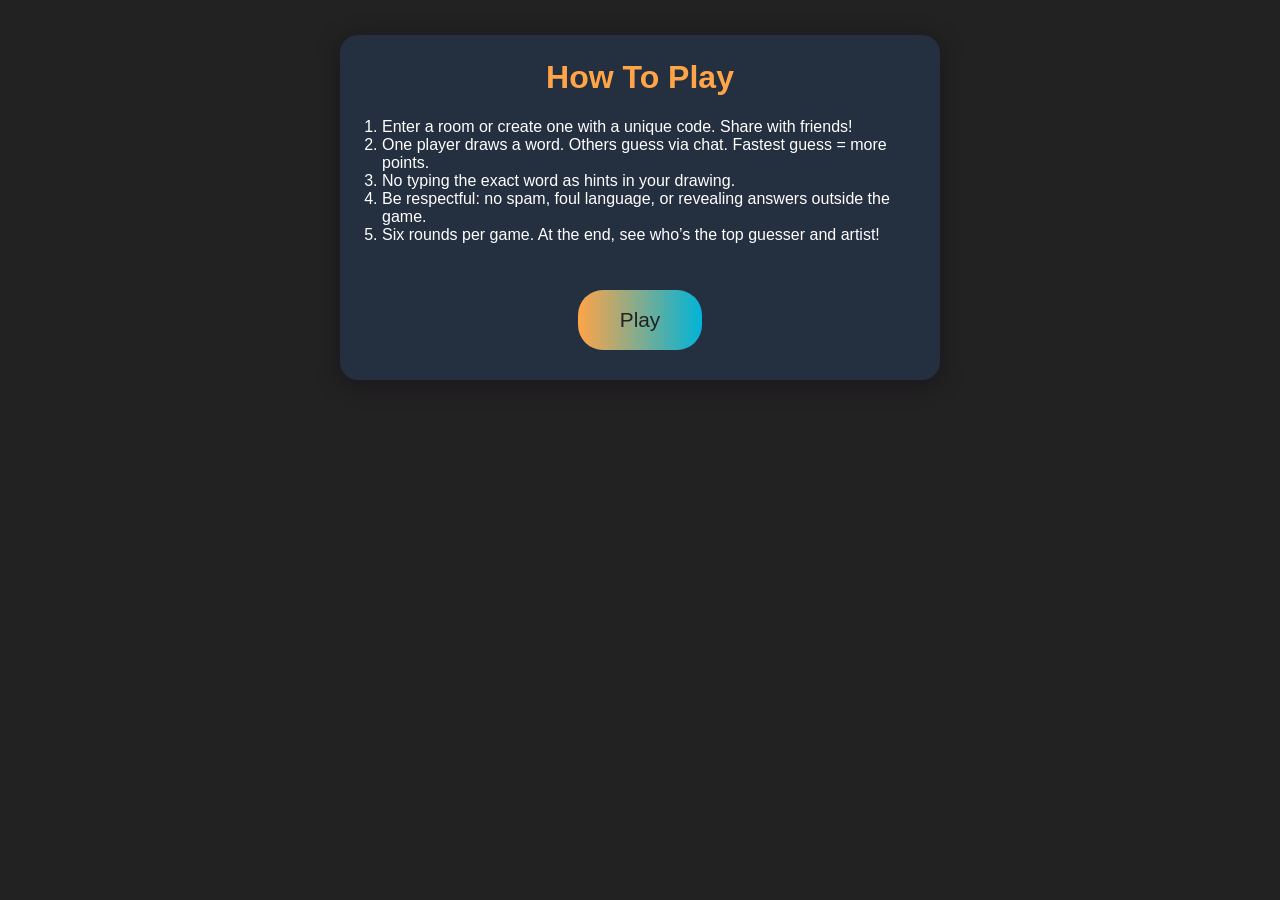
<file: public/index.html>
<!DOCTYPE html>
<html lang="en">
<head>
  <meta charset="UTF-8">
  <meta name="viewport" content="width=device-width, initial-scale=1.0">
  <title>Skribbl Clone – Rules</title>
  <link rel="stylesheet" href="style.css">
  <style>
    body { text-align: center; background: #222; color: #fff; }
    .rules-container {
      max-width: 600px;
      margin: 35px auto 0;
      background: #242f3f;
      border-radius: 18px;
      padding: 24px 18px 30px;
      box-shadow: 0 4px 24px #1016;
    }
    h1 { margin-bottom: 0.7em; color: #FFA447; }
    ol { text-align: left; margin: 0 0 1em 1.5em; }
    .play-btn {
      margin-top: 30px;
      font-size: 1.3em;
      padding: 18px 42px;
      border-radius: 1.2em;
      background: linear-gradient(90deg, #FFA447, #00B4D8);
      color: #222;
      border: none;
      font-weight: 500;
      cursor: pointer;
      transition: background .16s;
    }
    .play-btn:hover { background: #00B4D8; color: #fff; }
    @media (max-width: 600px) {
      .rules-container { padding: 13vw 3vw 10vw; font-size: 1.1em; }
      h1 { font-size: 2em; }
      .play-btn { padding: 12px 18px; width: 95%; font-size:1.14em;}
    }
  </style>
</head>
<body>
  <div class="rules-container">
    <h1>How To Play</h1>
    <ol>
      <li>Enter a room or create one with a unique code. Share with friends!</li>
      <li>One player draws a word. Others guess via chat. Fastest guess = more points.</li>
      <li>No typing the exact word as hints in your drawing.</li>
      <li>Be respectful: no spam, foul language, or revealing answers outside the game.</li>
      <li>Six rounds per game. At the end, see who’s the top guesser and artist!</li>
    </ol>
    <button class="play-btn" onclick="window.location.href='game.html'">Play</button>
  </div>
</body>
</html>
</file>
<file: public/style.css>
* { 
  margin:0; 
  padding:0; 
  box-sizing: border-box; 
  font-family: Arial, sans-serif; 
}

body { 
  background: #273043; 
  color: #fff; 
}

header, #menu, #game { 
  margin: 20px auto; 
  max-width: 1250px; 
  text-align: center; 
}
header { 
  margin-bottom: 18px; 
  background: #394867; 
  border-radius: 16px; 
  box-shadow: 0 4px 16px #1113; 
  padding: 16px 0;
}

#rules { 
  margin: 10px auto 0; 
  background: #273043; 
  border-radius: 10px; 
  padding: 10px 16px; 
  max-width: 700px; 
  box-shadow: 0 2px 8px #1128; 
}
#rules h2, #rules h3 { 
  color: #FFA447;
}
#rules ol { 
  text-align: left; 
  margin: 8px 0 0 28px; 
  font-size: 1em; 
}

#menu input, #menu button { 
  margin: 10px; 
  padding: 12px; 
  font-size: 18px; 
}
#menu button { 
  background: linear-gradient(90deg, #FFA447, #00B4D8); 
  color: white; 
  border: none; 
  cursor: pointer; 
  width: 220px; 
  border-radius: 8px;
}
#menu button:hover { 
  background: linear-gradient(90deg, #00B4D8, #FFA447); 
}
#error { 
  color: #ff6b6b; 
  min-height: 24px; 
}

#topBar { 
  display: flex; 
  justify-content: space-between; 
  padding: 12px 18px; 
  background: #394867; 
  border-radius: 8px 8px 0 0; 
}
#timer { 
  font-size: 2em; 
  font-weight: bold; 
  color: #52b788;
}

#main { 
  display: flex;
  gap: 20px; 
  margin-top: 6px; 
  align-items: flex-start;
  justify-content: center;
}

/* Chat now left-aligned and styled as a card */
#chatPanel {
  display: flex;
  flex-direction: column;
  width: 500px;
  background: #444e68;
  padding: 18px 16px 12px;
  border-radius: 16px;
  box-shadow: 0 2px 12px #2225;
  min-height: 520px;
  max-height: 520px;
  margin-right: 5px;
  align-items: stretch;
}
#chat { 
  flex: 1;
  min-height: 370px;
  max-height: 410px;
  overflow-y: auto; 
  background: #394867; 
  padding: 10px; 
  border-radius: 8px; 
  margin-bottom: 10px;
  border: 2px solid #FFA447;
}
#chatInputRow {
  display: flex;
  gap: 10px;
  align-items: center;
}
#chatInput { 
  width: 100%; 
  padding: 10px; 
  font-size: 16px; 
  border-radius: 7px; 
  outline: none; 
  border: 1px solid #aaa;
}
#chatSendBtn {
  padding: 10px 24px;
  font-size: 15px;
  background: #FFA447;
  color: #222;
  border-radius: 7px;
  border: none;
  cursor: pointer;
  transition: background .15s;
}
#chatSendBtn:hover {
  background: #00B4D8;
  color: #fff;
}


#canvas {
  background: white;
  border: 3px solid #FFA447;
  border-radius: 12px;
  cursor: url('data:image/svg+xml;utf8,<svg xmlns="http://www.w3.org/2000/svg" width="32" height="32"><line x1="16" y1="0" x2="16" y2="32" stroke="black" stroke-width="2"/><line x1="0" y1="16" x2="32" y2="16" stroke="black" stroke-width="2"/></svg>') 16 16, crosshair;
  transition: box-shadow 0.2s;
  margin-right: 5px;
}

#canvas:active { 
  box-shadow: 0 0 20px #FFA44766; 
}

/* Sidebar (now right of canvas) */
#sidebar { 
  width: 320px; 
  background: #506680; 
  padding: 16px 12px 12px; 
  border-radius: 12px;  
  display: flex; 
  flex-direction: column; 
  gap: 8px; 
  box-shadow: 0px 2px 12px #1114;
}

#wordHint { 
  font-size: 26px; 
  margin: 8px 0; 
  font-weight: bold; 
  color: #FFA447;
}
#wordChoices button { 
  display: block; 
  width: 100%; 
  margin: 8px 0; 
  padding: 12px; 
  font-size: 18px; 
  border-radius: 6px; 
  background: #FFD6A5; 
  color: #222; 
  border: none;
}
#wordChoices button:hover { 
  background: #FFA447; 
  color: #fff; 
}

#tools { 
  margin: 15px 0 2px 0; 
  text-align: center; 
}

#colorPalette { 
  display: flex; 
  flex-wrap: wrap; 
  gap: 7px; 
  justify-content: center; 
  margin-bottom: 8px;
}
.palette-swatch { 
  width: 32px; 
  height: 32px; 
  border-radius: 50%; 
  border: 2px solid #bbbbbb90; 
  cursor: pointer; 
  outline: 2px solid #fff0; 
  display: inline-block; 
  transition: outline 0.1s, border 0.1s;
}
.palette-swatch.selected, .palette-swatch:focus { 
  outline: 3px solid #FFA447; 
  border: 2.5px solid #222; 
}

#colorPicker, #brushSize { 
  margin: 0 7px 0 0;
}

#clearBtn { 
  margin-top: 10px; 
  padding: 7px 22px; 
  border-radius: 8px; 
  background: #00B4D8; 
  color: #fff; 
  font-size: 1rem; 
  border: none;
}
#clearBtn:hover { 
  background: #FFA447; 
  color: #222;
}

#players { 
  margin-top: 18px;
}
.player { 
  padding: 8px; 
  background: #314455; 
  margin: 5px 0; 
  border-radius: 6px; 
  font-weight: 500;
}

.hidden { 
  display: none !important; 
}

@media (max-width: 900px) {
  #main {
    flex-direction: column;
    align-items: stretch;
    gap: 0;
  }
  #sidebar, #chatPanel, #friendsChatPanel {
    width: 100%!important;
    min-width: unset!important;
    max-width: unset!important;
    margin: 0 0 16px 0!important;
  }
  #canvas {
    width: 98vw!important;
    min-width: 100vw!important;
    max-width: 150vw!important;
    height: 200vw!important;
    max-height: 550vw!important;
    border-radius: 12px;
  }
  #chat, #friendsChat {
    max-height: 15vw!important;
  }
}
@media (max-width:600px) {
  #main, #topBar, #sidebar, #chatPanel, #friendsChatPanel, #players, #menu, header, #game {
    padding-left: 1vw!important;
    padding-right: 1vw!important;
    font-size:1em!important;
  }
  #canvas { height:120vw!important; }
  #chat, #friendsChat { max-height: 20px!important; }
}
</file>
